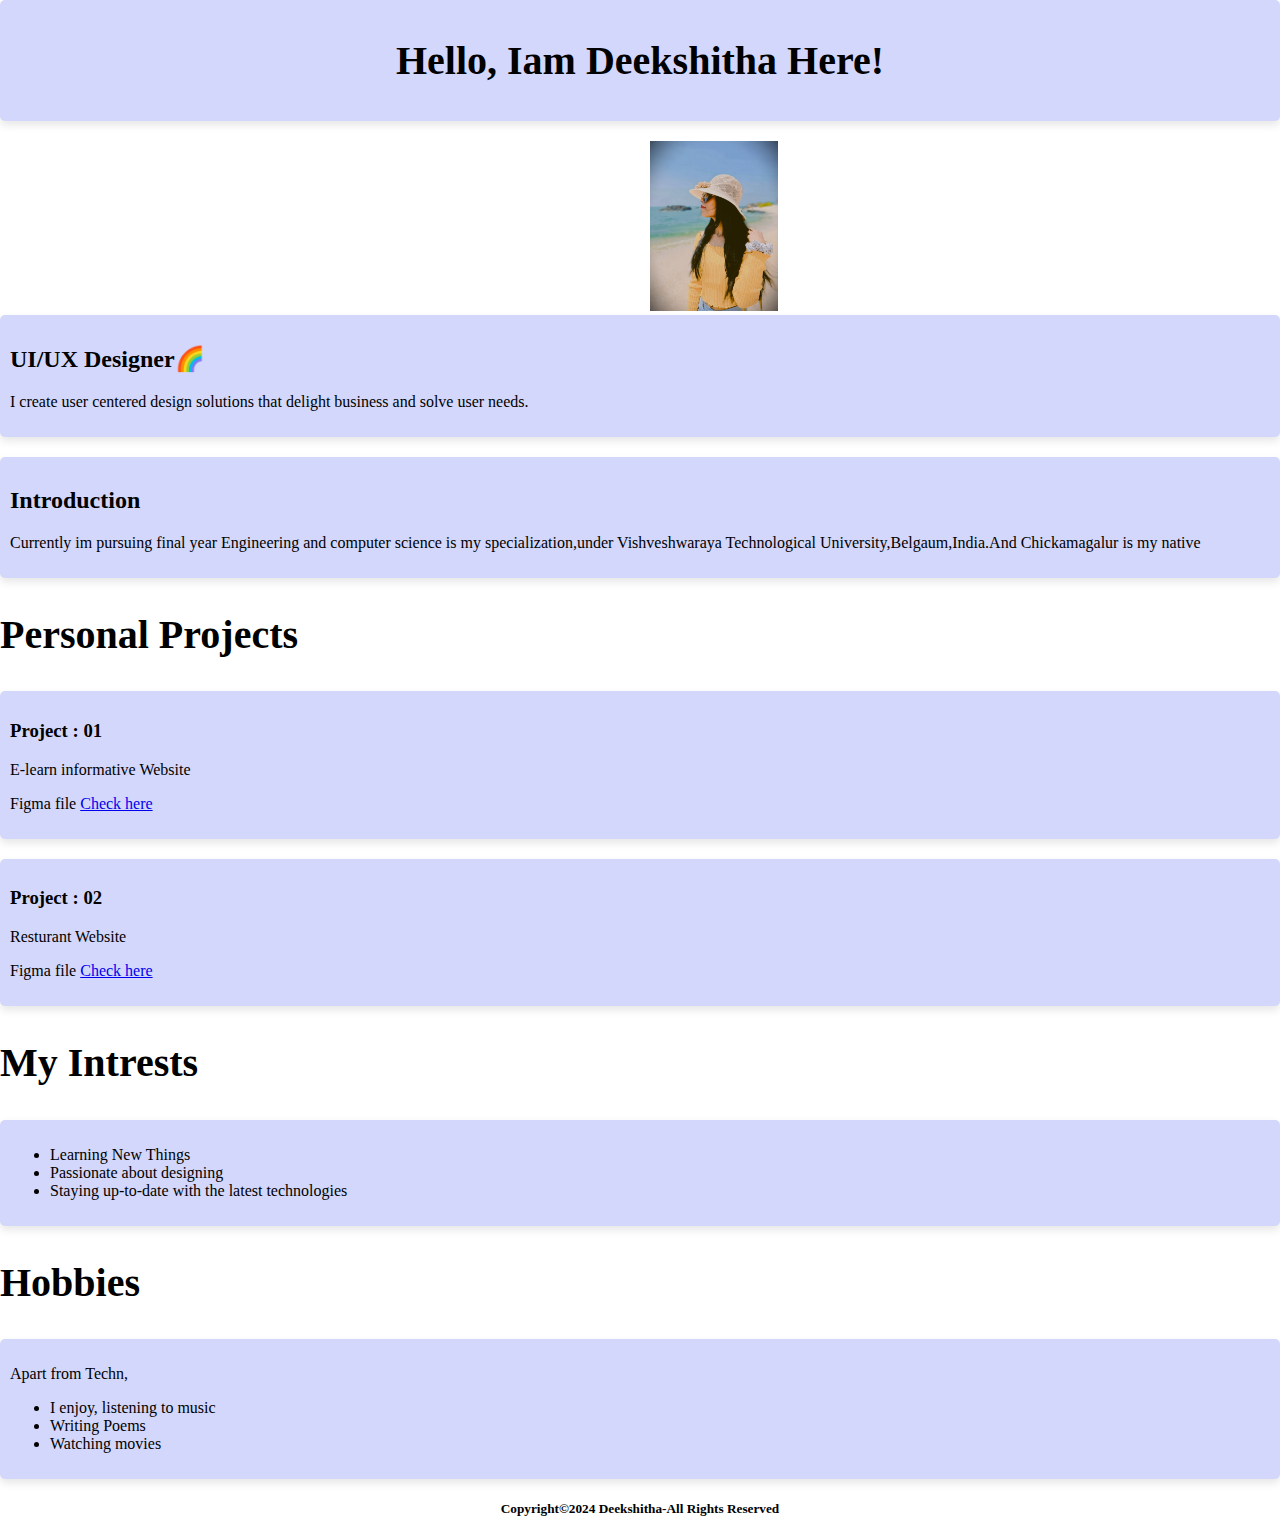
<file: index.html>
<!DOCTYPE html>
<html lang="en">

<head>
    <meta charset="UTF-8">
    <meta name="viewport" content="width=device-width, initial-scale=1.0">
    <title>Personal Portfolio</title>
    <link rel="stylesheet" href="stylesheet.css">
</head>

<body>
    <div id="herosection">
        <header>

        <h1 style="font-size: 40px;">Hello, Iam Deekshitha Here!</h1>
    </header></div>

    <div id="image"> <img src="images/pic.jpg" alt="image0" width="10%" ></div>

    <div id="about">
    
        <h2>UI/UX Designer🌈</h2>
        <p>I create user centered design solutions that delight business and solve user needs.</p>
    </div>

    <div id="introduction">
        <h2>Introduction</h2>
        <section>
            <p>Currently im pursuing final year Engineering and computer science is my specialization,under
                Vishveshwaraya
                Technological University,Belgaum,India.And Chickamagalur is my native</p>
        </section>
    </div>

    <section id="Projects">
        <h2 style="font-size: 40px;">Personal Projects</h2>

            <div class="project">
                <h3>Project : 01</h2>
                    <P>E-learn informative Website</P>
                    <P>Figma file <a
                            href="https://www.figma.com/file/31qSSfwVrrmFQ2kUNokC00/E-Learn?type=design&node-id=0%3A1&mode=design&t=tXudKCFHFZY7GDt1-1">Check
                            here</a></P>
            </div></div>
        

        <div class="project">
            <h3>Project : 02</h3>
            <P>Resturant Website</P>
            <P>Figma file <a
                    href="https://www.figma.com/file/XMuhiQVILKeigNToVT82RT/resturant?type=design&node-id=0%3A1&mode=design&t=pHnzZ03HvNU8NuMk-1">Check
                    here</a></P>

        </div>

    </section>

    <h2 style="font-size: 40px;">
        My Intrests
    </h2>
    <div class="Hobbies">
        <ul>
            <li>Learning New Things </li>
            <li>Passionate about designing</li>
            <li>Staying up-to-date with the latest technologies</li>
        </ul>
    </div>
        
    
    <h2 style="font-size: 40px;">
        Hobbies
    </h2>
    <div class="Hobbies">
        <p>Apart from Techn,</p>
    <ul>
        <li>I enjoy, listening to music</li>
        <li>Writing Poems </li>
        <li>Watching movies</li>
    </ul>
    </div>
    
    </header>
    <footer>
        <div id="footer"> <h5>Copyright©2024 Deekshitha-All Rights Reserved</h5></div>
    </footer>
</body>

</html>
</file>
<file: stylesheet.css>
body{
    margin:0%;
    padding: 0%;
}

#images{
    width: 10%;

}
img{
    padding-left: 650px;
}
#herosection{
    text-align: center;
    background-color: #d3d7fc; 
  border-radius: 5px; 
  box-shadow: 0 4px 8px rgba(0, 0, 0, 0.1); 
  margin-bottom: 20px;
  padding: 10px; 

}
#about{
    background-color: #d3d7fc; 
  border-radius: 5px; 
  box-shadow: 0 4px 8px rgba(0, 0, 0, 0.1); 
  margin-bottom: 20px; 
  padding: 10px; 
}
#introduction{
    background-color: #d3d7fc; 
  border-radius: 5px; 
  box-shadow: 0 4px 8px rgba(0, 0, 0, 0.1); 
  margin-bottom: 20px; 
  padding: 10px; 
}
.project{
    background-color: #d3d7fc; 
  border-radius: 5px; 
  box-shadow: 0 4px 8px rgba(0, 0, 0, 0.1); 
  margin-bottom: 20px; 
  padding: 10px; 

}
.Hobbies{
    background-color: #d3d7fc;
    border-radius: 5px; 
    box-shadow: 0 4px 8px rgba(0, 0, 0, 0.1); 
    margin-bottom: 20px; 
    padding: 10px; 

}
#footer h5{
    text-align: center;
}
</file>
